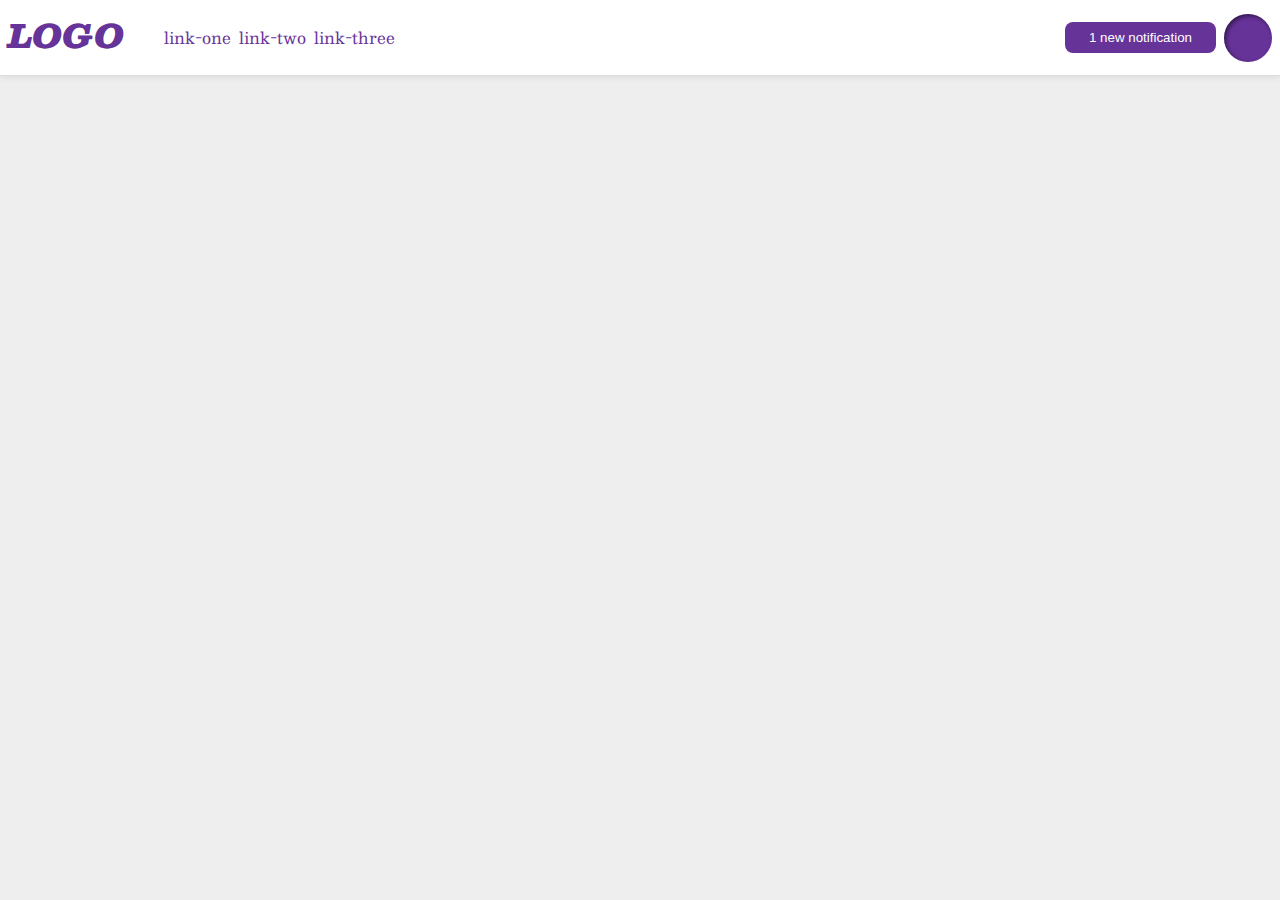
<file: flex/03-flex-header-2/index.html>
<!DOCTYPE html>
<html lang="en">
  <head>
    <meta charset="UTF-8">
    <meta http-equiv="X-UA-Compatible" content="IE=edge">
    <meta name="viewport" content="width=device-width, initial-scale=1.0">
    <title>Flex Header 2</title>
    <link rel="stylesheet" href="style.css">
  </head>
  <body>
    <div class="header">
      <div class="logo">
        LOGO
      </div>
      <ul class="links">
        <li><a href="google.com">link-one</a></li>
        <li><a href="google.com">link-two</a></li>
        <li><a href="google.com">link-three</a></li>
      </ul>
      <div class="right">
        <button class="notifications">
          1 new notification
        </button>
        <div class="profile-image"></div>
      </div>
    </div>
  </body>
</html>
</file>
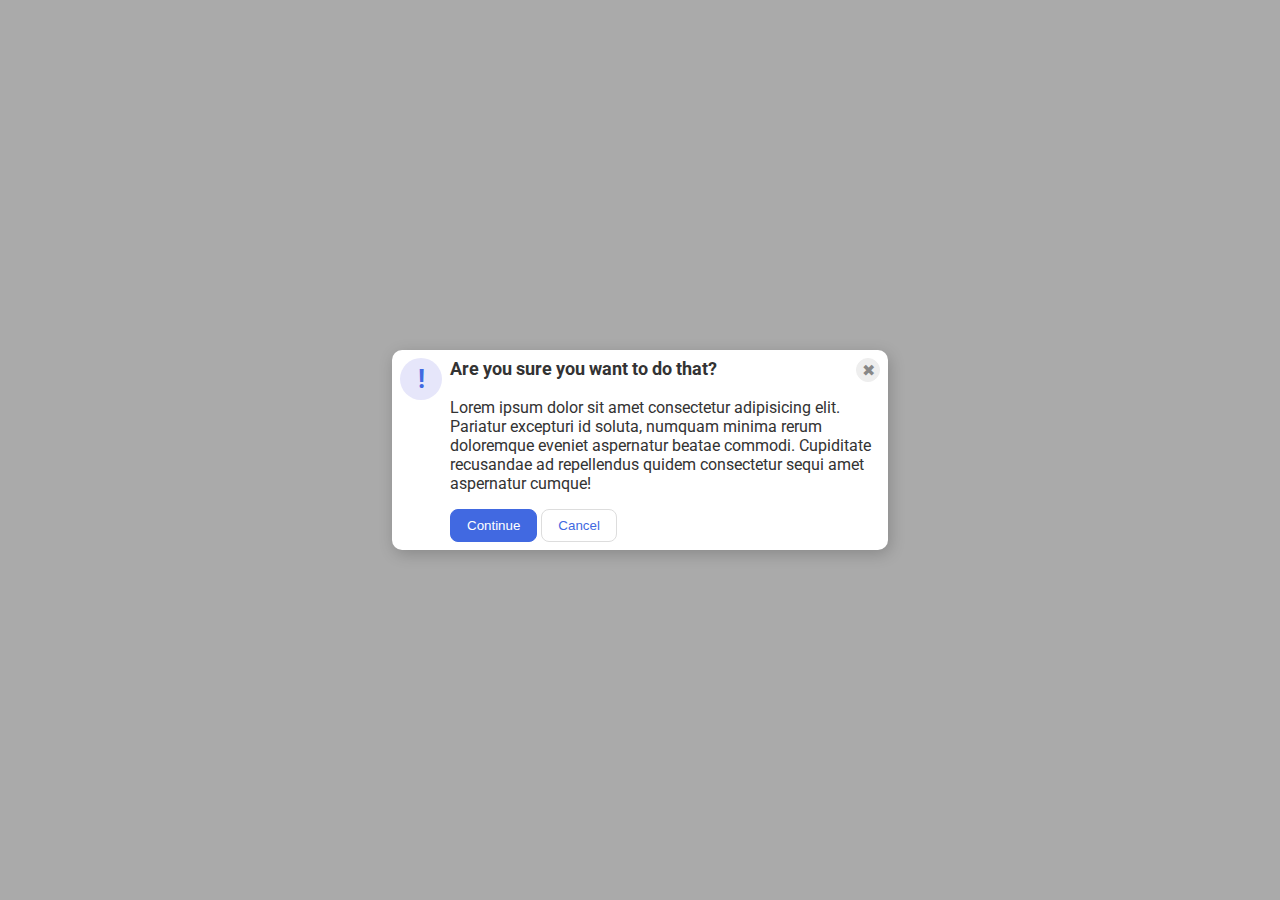
<file: flex/05-flex-modal/index.html>
<!DOCTYPE html>
<html lang="en">
  <head>
    <meta charset="UTF-8">
    <meta http-equiv="X-UA-Compatible" content="IE=edge">
    <meta name="viewport" content="width=device-width, initial-scale=1.0">
    <link rel="stylesheet" href="style.css">
    <title>Modal</title>
  </head>
  <body>
    <div class="modal">
      <div class="icon">!</div>
      <div class="right">
        <div class="title">
          <div class="header">Are you sure you want to do that?</div>
          <button class="close-button">✖</button>
        </div>
        <div class="text">Lorem ipsum dolor sit amet consectetur adipisicing elit. Pariatur excepturi id soluta, numquam minima rerum doloremque eveniet aspernatur beatae commodi. Cupiditate recusandae ad repellendus quidem consectetur sequi amet aspernatur cumque!</div>
        <button class="continue">Continue</button>
        <button class="cancel">Cancel</button>
      </div>
    </div>
    </div>
  </body>
</html>
</file>
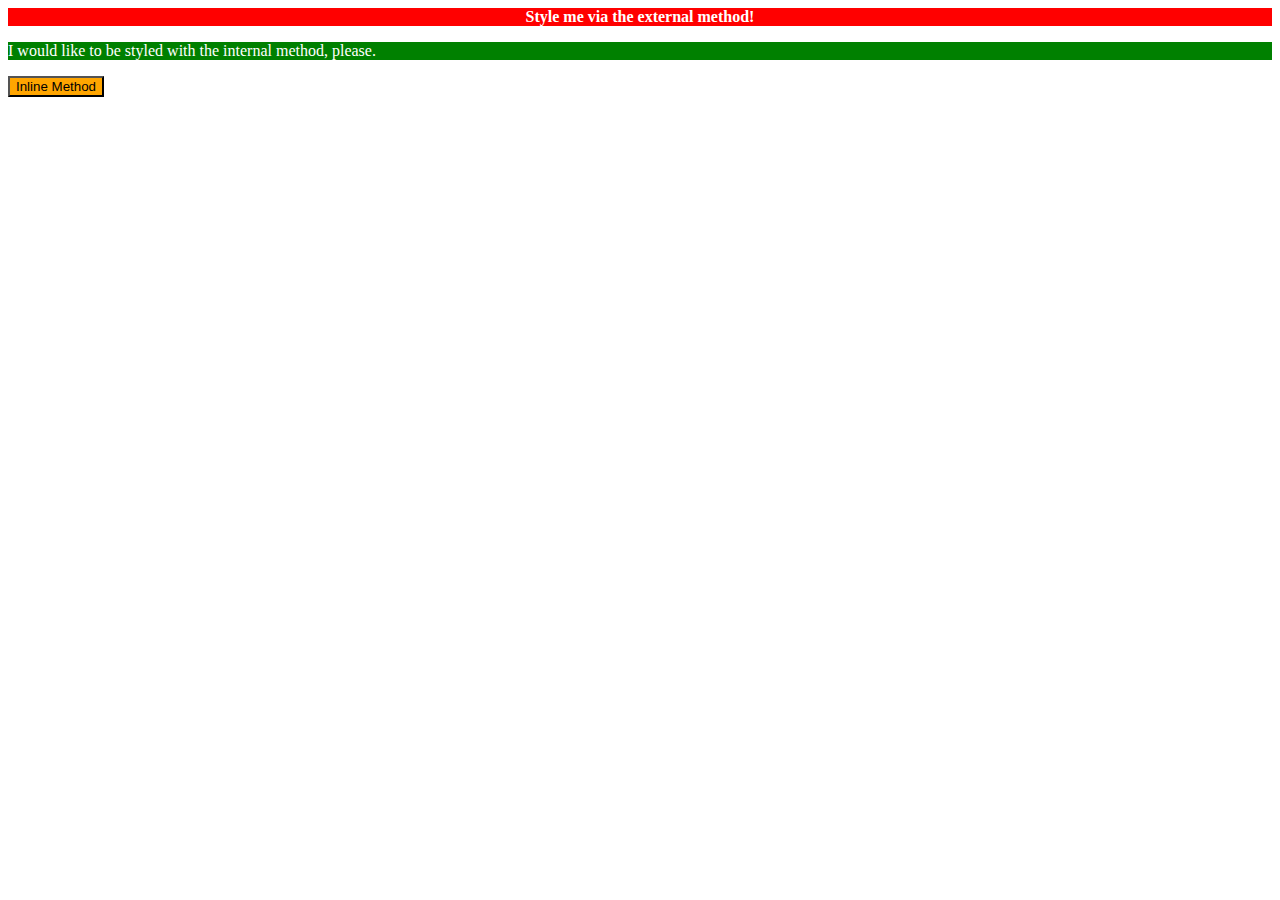
<file: foundations/01-css-methods/index.html>
<!DOCTYPE html>
<html lang="en">
  <head>
    <link rel="stylesheet" href="styles.css"/>
    <meta charset="UTF-8">
    <meta http-equiv="X-UA-Compatible" content="IE=edge">
    <meta name="viewport" content="width=device-width, initial-scale=1.0">
    <title>Methods for Adding CSS</title>
    <style>
      p{
        background-color: green;
        color : white;
        font-size: 18;
      }
    </style>
  </head>
  <body>
    <div>Style me via the external method!</div>
    <p>I would like to be styled with the internal method, please.</p>
    <button style="background-color: orange; font-size: 18;">Inline Method</button>
  </body>
</html>
</file>
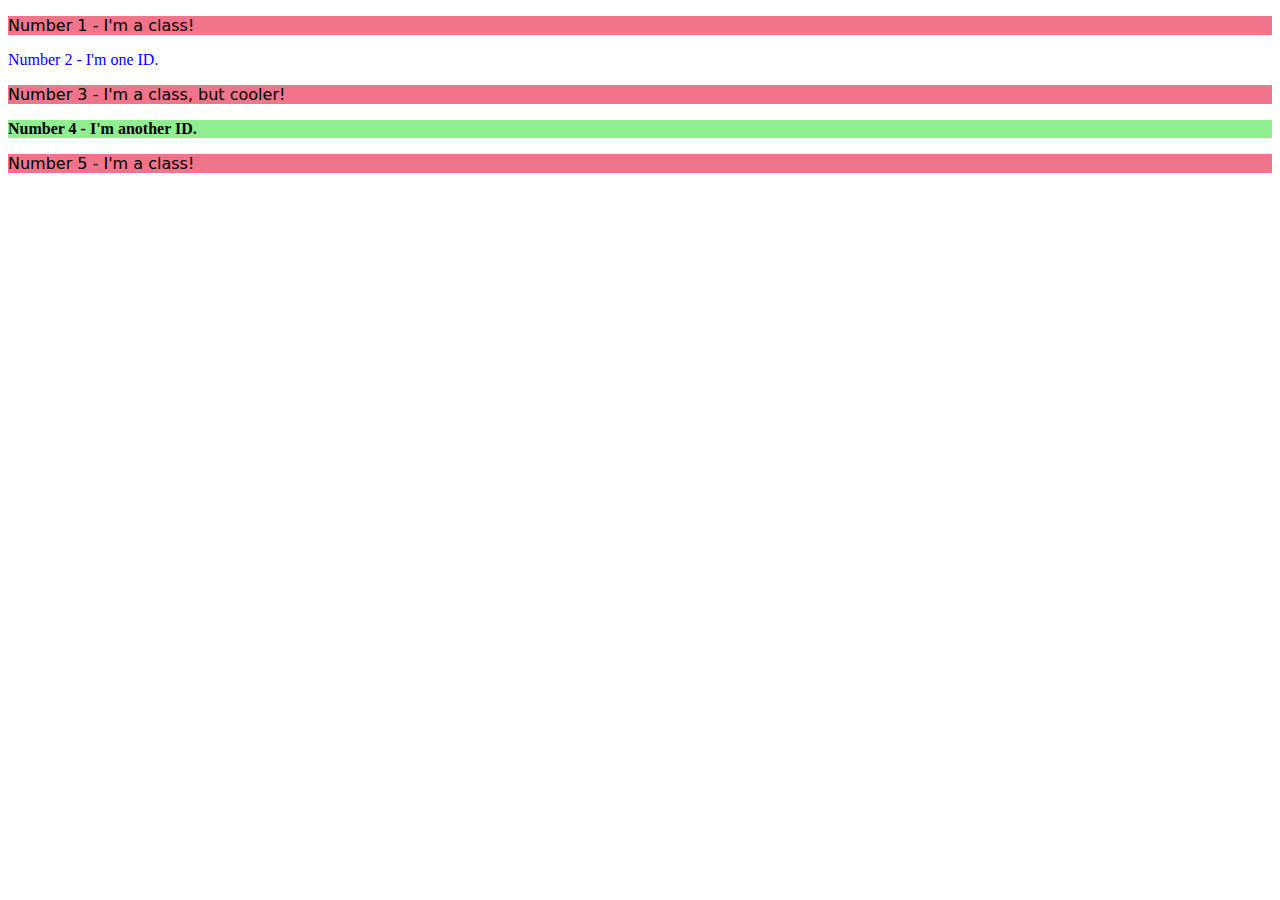
<file: foundations/02-class-id-selectors/index.html>
<!DOCTYPE html>
<html lang="en">
  <head>
    <meta charset="UTF-8">
    <meta http-equiv="X-UA-Compatible" content="IE=edge">
    <meta name="viewport" content="width=device-width, initial-scale=1.0">
    <title>Class and ID Selectors</title>
    <link rel="stylesheet" href="style.css">
  </head>
  <body>
    <p class="odd-num">Number 1 - I'm a class!</p>
    <div id="num2">Number 2 - I'm one ID.</div>
    <p class="odd-num three">Number 3 - I'm a class, but cooler!</p>
    <div id="num4">Number 4 - I'm another ID.</div>
    <p class="odd-num">Number 5 - I'm a class!</p>
  </body>
</html>
</file>
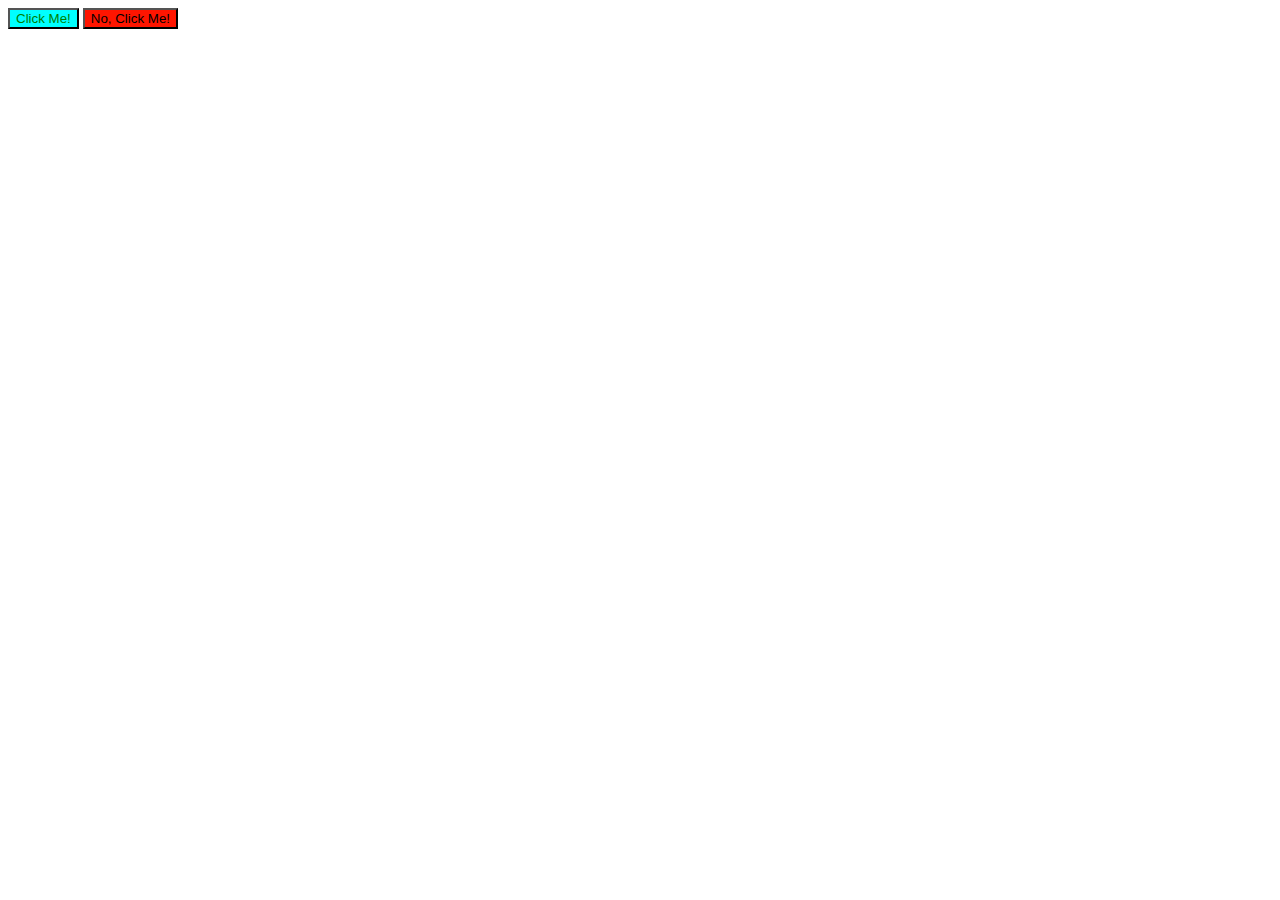
<file: foundations/03-grouping-selectors/index.html>
<!DOCTYPE html>
<html lang="en">
  <head>
    <meta charset="UTF-8">
    <meta http-equiv="X-UA-Compatible" content="IE=edge">
    <meta name="viewport" content="width=device-width, initial-scale=1.0">
    <title>Grouping Selectors</title>
    <link rel="stylesheet" href="style.css">
  </head>
  <body>
    <button class="goodButton">Click Me!</button>
    <button class="badButton">No, Click Me!</button>
  </body>
</html>
</file>
<file: flex/03-flex-header-2/style.css>
/* this is some magical font-importing.  
you'll learn about it later. */
@import url('https://fonts.googleapis.com/css2?family=Besley:ital,wght@0,400;1,900&display=swap');

body {
  margin: 0;
  background: #eee;
  font-family: Besley, serif;
}

.header {
  background: white;
  border-bottom: 1px solid #ddd;
  box-shadow: 0 0 8px rgba(0,0,0,.1);
  display: flex;
  justify-content: space-between;
  padding:8px;
}

.profile-image {
  background: rebeccapurple;
  box-shadow: inset 2px 2px 4px rgba(0,0,0,.5);
  border-radius: 50%;
  width: 48px;
  height: 48px;
}

.logo {
  color: rebeccapurple;
  font-size: 32px;
  font-weight: 900;
  font-style: italic;
}

button {
  border: none;
  border-radius: 8px;
  background: rebeccapurple;
  color: white;
  padding: 8px 24px;
}
.right{
  margin-left:auto;
  display: flex;
  align-items: center;
  gap: 8px;
}
a {
  /* this removes the line under our links */
  text-decoration: none;
  color: rebeccapurple;
}

ul {
  list-style-type: none;
  display:flex;
  gap:8px;
}
</file>
<file: flex/05-flex-modal/style.css>
@import url('https://fonts.googleapis.com/css2?family=Roboto:wght@400;700&display=swap');

html, body {
  height: 100%;
}

body {
  font-family: Roboto, sans-serif;
  margin: 0;
  background: #aaa;
  color: #333;
  /* I'll give you this one for free lol */
  display: flex;
  align-items: center;
  justify-content: center;
}

.modal {
  background: white;
  width: 480px;
  border-radius: 10px;
  box-shadow: 2px 4px 16px rgba(0,0,0,.2);
  padding:8px;
}

.icon {
  color: royalblue;
  font-size: 26px;
  font-weight: 700;
  background: lavender;
  width: 42px;
  height: 42px;
  border-radius: 50%;
  display: flex;
  align-items: center;
  justify-content: center;
}

.close-button {
  background: #eee;
  border-radius: 50%;
  color: #888;
  font-weight: 400;
  font-size: 16px;
  height: 24px;
  width: 24px;
  display: flex;
  align-items: center;
  justify-content: center;
  border: 1px solid #eee;
  padding: 0;
}

button {
  cursor: pointer;
  padding: 8px 16px;
  border-radius: 8px;
}

button.continue {
  background: royalblue;
  border: 1px solid royalblue;
  color: white;
}

button.cancel {
  background: white;
  border: 1px solid #ddd;
  color: royalblue;
}


.modal{
  display:flex;
  gap:8px;
}
.icon{
  flex:1 0 auto;
}
.header{
  font-weight: bold;
  font-size: large;
}
.title{
  display: flex;
}
.text{ 
  padding-top: 16px;
  padding-bottom: 16px;
}
.close-button{
  margin-left:auto;
}
</file>
<file: foundations/01-css-methods/styles.css>
div{
    background-color: red;
    color : white;
    text-align: center;
    font-size: 32;
    font-weight: bold;
}
</file>
<file: foundations/02-class-id-selectors/style.css>
.odd-num{
    background-color:rgb(240, 117, 138);
    font-family: Verdana, "DejaVu Sans", sans-serif;
}
.three{
    font-size: 24;
}
#num2{
    color:blue;
    font-size: 36;
}
#num4{
    background-color: lightgreen;
    font-size: 24;
    font-weight: bold;
}
</file>
<file: foundations/03-grouping-selectors/style.css>
.goodButton .badButton{
    font-size: 28;
    font-family: helvetica, "Times New Roman", sans-serif;
}
.goodButton{
    background-color: aqua;
    color:green;
}
.badButton{
    background-color: rgb(255, 21, 0);
    color:rgb(0, 0, 0);
}
</file>
